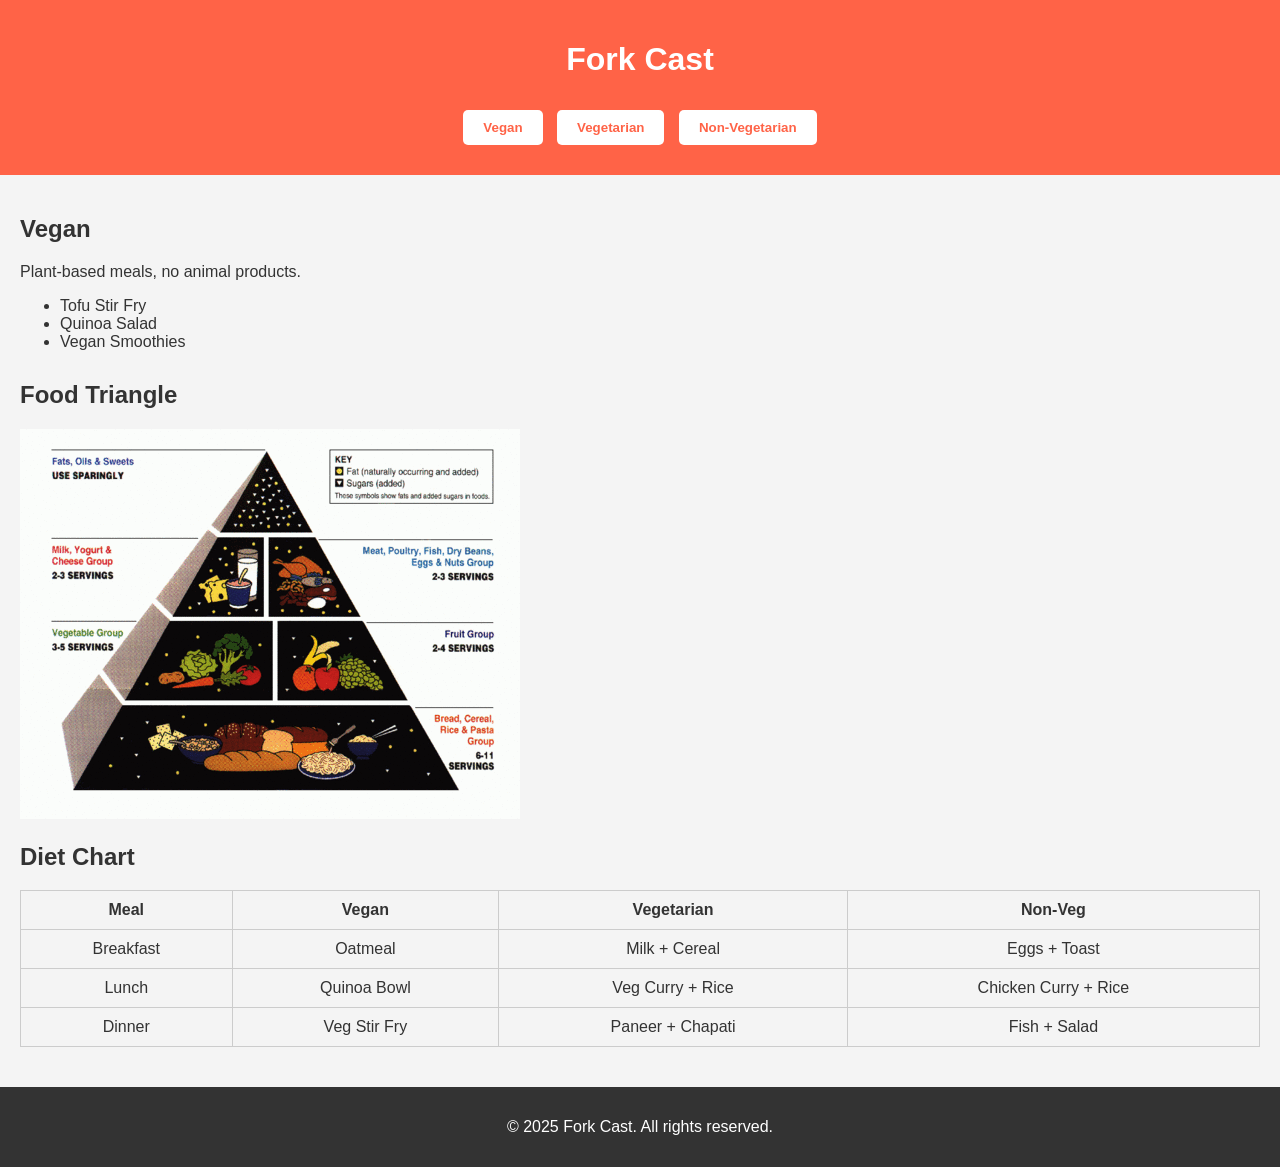
<file: index.html>
<!DOCTYPE html>
<html lang="en">
<head>
    <meta charset="UTF-8">
    <title>Fork Cast</title>
    <link rel="stylesheet" href="style.css">
</head>
<body>
    <header>
        <h1>Fork Cast</h1>
        <nav>
            <button onclick="showSection('vegan')">Vegan</button>
            <button onclick="showSection('vegetarian')">Vegetarian</button>
            <button onclick="showSection('nonveg')">Non-Vegetarian</button>
        </nav>
    </header>

    <main>
        <section id="vegan" class="category">
            <h2>Vegan</h2>
            <p>Plant-based meals, no animal products.</p>
            <ul>
                <li>Tofu Stir Fry</li>
                <li>Quinoa Salad</li>
                <li>Vegan Smoothies</li>
            </ul>
        </section>

        <section id="vegetarian" class="category hidden">
            <h2>Vegetarian</h2>
            <p>No meat, may include dairy or eggs.</p>
            <ul>
                <li>Paneer Butter Masala</li>
                <li>Vegetable Biryani</li>
                <li>Egg Curry</li>
            </ul>
        </section>

        <section id="nonveg" class="category hidden">
            <h2>Non-Vegetarian</h2>
            <p>Includes meat, fish, poultry.</p>
            <ul>
                <li>Chicken Tikka</li>
                <li>Grilled Fish</li>
                <li>Lamb Curry</li>
            </ul>
        </section>

        <section id="triangle">
            <h2>Food Triangle</h2>
            <img src="food-trianlge.gif" alt="Food Triangle" class="responsive-img">
        </section>

        <section id="diet-chart">
            <h2>Diet Chart</h2>
            <table>
                <tr><th>Meal</th><th>Vegan</th><th>Vegetarian</th><th>Non-Veg</th></tr>
                <tr><td>Breakfast</td><td>Oatmeal</td><td>Milk + Cereal</td><td>Eggs + Toast</td></tr>
                <tr><td>Lunch</td><td>Quinoa Bowl</td><td>Veg Curry + Rice</td><td>Chicken Curry + Rice</td></tr>
                <tr><td>Dinner</td><td>Veg Stir Fry</td><td>Paneer + Chapati</td><td>Fish + Salad</td></tr>
            </table>
        </section>
    </main>

    <footer>
        <p>&copy; 2025 Fork Cast. All rights reserved.</p>
    </footer>

    <script src="script.js"></script>
</body>
</html>
</file>
<file: style.css>
body {
    font-family: Arial, sans-serif;
    margin: 0;
    background: #f4f4f4;
    color: #333;
}

header {
    background: #ff6347;
    color: white;
    padding: 20px;
    text-align: center;
}

nav button {
    background: white;
    color: #ff6347;
    border: none;
    padding: 10px 20px;
    margin: 10px 5px;
    cursor: pointer;
    border-radius: 5px;
    font-weight: bold;
}

main {
    padding: 20px;
}

.category {
    margin-bottom: 30px;
}

.hidden {
    display: none;
}

table {
    width: 100%;
    border-collapse: collapse;
    margin-top: 15px;
}

table, th, td {
    border: 1px solid #ccc;
}

th, td {
    padding: 10px;
    text-align: center;
}

.responsive-img {
    max-width: 100%;
    height: auto;
}

footer {
    text-align: center;
    padding: 15px;
    background: #333;
    color: white;
    margin-top: 20px;
}
</file>
